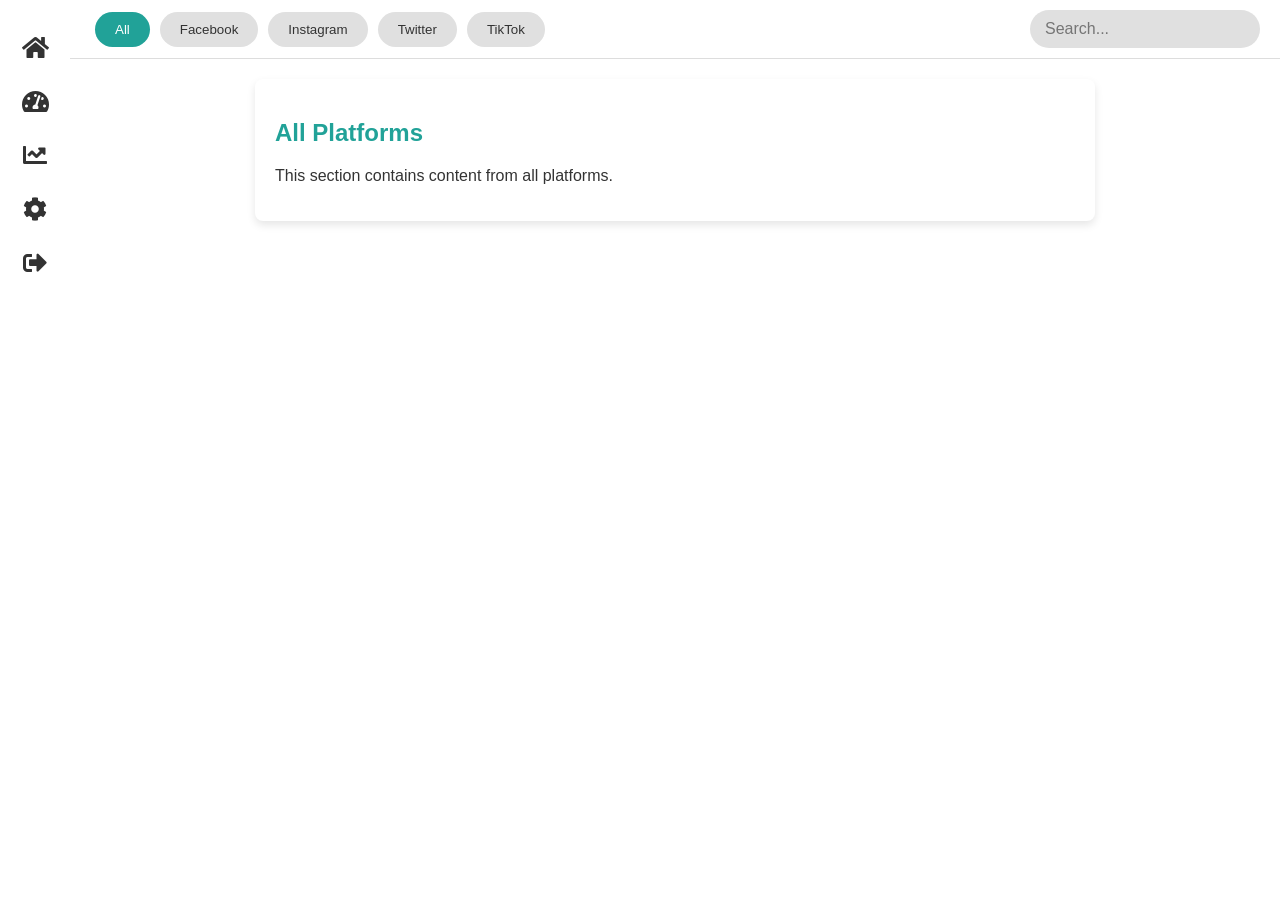
<file: index.html>
<!DOCTYPE html>
<html lang="en">
<head>
  <meta charset="UTF-8">
  <meta name="viewport" content="width=device-width, initial-scale=1.0">
  <title>Navigation Menu with Tabs, Search, and Sidebar</title>
  
  <!-- Lien CDN vers Font Awesome -->
  <link rel="stylesheet" href="https://cdnjs.cloudflare.com/ajax/libs/font-awesome/5.15.4/css/all.min.css" integrity="sha384-DyZ88mC6Up2uqS+8l8OQ7uD5yO1dJz2WXLfq5ua1E0yZjF3V6qRTiW8BicvxqKfk" crossorigin="anonymous" />

  <style>
    /* Body and General Styling */
    body {
      font-family: Arial, sans-serif;
      margin: 0;
      padding: 0;
      display: flex;
      background-color: #FFFFFF;
      color: #333;
    }

    /* Sidebar Styling */
    .sidebar {
      width: 70px;
      background-color: #FFFFFF;
      height: 100vh;
      position: fixed;
      top: 0;
      left: 0;
      display: flex;
      flex-direction: column;
      align-items: center;
      padding-top: 20px;
    }

    .sidebar a {
      color: #333;
      padding: 15px 0;
      text-decoration: none;
      display: flex;
      justify-content: center;
      font-size: 24px;
      transition: background 0.3s ease;
    }

    .sidebar a:hover {
      background-color: #e0e0e0;
      border-radius: 50%;
      width: 50px;
      height: 50px;
    }

    /* Main Content Area Styling */
    .main-content {
      margin-left: 70px;
      flex: 1;
    }

    /* Navigation Bar Styling */
    .top-bar {
      display: flex;
      justify-content: space-between;
      align-items: center;
      background-color: white;
      padding: 10px 20px;
      border-bottom: 1px solid #ddd;
      position: sticky;
      top: 0;
      z-index: 1000;
    }

    .navigation {
      display: flex;
    }

    .nav-item {
      background-color: #e0e0e0;
      color: #333;
      padding: 10px 20px;
      margin: 0 5px;
      border: none;
      border-radius: 20px;
      cursor: pointer;
      transition: background-color 0.3s ease;
    }

    .nav-item:hover {
      background-color: #dcdcdc;
    }

    .nav-item.active {
      background-color: #21A298;
      color: white;
    }

    /* Search Bar Styling */
    .search-bar {
      display: flex;
      align-items: center;
      background-color: #e0e0e0;
      border-radius: 20px;
      padding: 5px 10px;
    }

    .search-bar input {
      border: none;
      background: none;
      outline: none;
      padding: 5px;
      font-size: 16px;
    }

    /* Content Section Styling */
    .content {
      max-width: 800px;
      margin: 20px auto;
      padding: 20px;
      background-color: white;
      box-shadow: 0 4px 8px rgba(0, 0, 0, 0.1);
      border-radius: 8px;
    }

    .platform-section {
      display: none;
    }

    .platform-section.active {
      display: block;
    }

    h2 {
      color: #21A298;
    }
  </style>
</head>
<body>

  <!-- Sidebar Menu with Icons -->
  <div class="sidebar">
    <a href="#home" title="Home"><i class="fas fa-home"></i></a>
    <a href="#dashboard" title="Dashboard"><i class="fas fa-tachometer-alt"></i></a>
    <a href="#analytics" title="Analytics"><i class="fas fa-chart-line"></i></a>
    <a href="#settings" title="Settings"><i class="fas fa-cog"></i></a>
    <a href="#logout" title="Logout"><i class="fas fa-sign-out-alt"></i></a>
  </div>

  <!-- Main Content Area -->
  <div class="main-content">

    <!-- Top Bar with Navigation and Search -->
    <div class="top-bar">
      <!-- Navigation Menu -->
      <div class="navigation">
        <button class="nav-item active" onclick="filterContent('all')">All</button>
        <button class="nav-item" onclick="filterContent('facebook')">Facebook</button>
        <button class="nav-item" onclick="filterContent('instagram')">Instagram</button>
        <button class="nav-item" onclick="filterContent('twitter')">Twitter</button>
        <button class="nav-item" onclick="filterContent('tiktok')">TikTok</button>
      </div>
      
      <!-- Search Bar -->
      <div class="search-bar">
        <input type="text" placeholder="Search...">
      </div>
    </div>

    <!-- Content Sections -->
    <div class="content">
      <!-- All Content Section -->
      <div class="platform-section active" id="all">
        <h2>All Platforms</h2>
        <p>This section contains content from all platforms.</p>
      </div>

      <!-- Facebook Section -->
      <div class="platform-section" id="facebook">
        <h2>Facebook</h2>
        <p>This is the content for Facebook. Relevant posts, articles, or videos can be shown here.</p>
      </div>

      <!-- Instagram Section -->
      <div class="platform-section" id="instagram">
        <h2>Instagram</h2>
        <p>This is the content for Instagram. You can display images, posts, and stories here.</p>
      </div>

      <!-- Twitter Section -->
      <div class="platform-section" id="twitter">
        <h2>Twitter</h2>
        <p>This is the content for Twitter. Display tweets, threads, or trending topics here.</p>
      </div>

      <!-- TikTok Section -->
      <div class="platform-section" id="tiktok">
        <h2>TikTok</h2>
        <p>This is the content for TikTok. Add popular videos, trends, and more here.</p>
      </div>
    </div>
  </div>

  <script>
    // JavaScript to filter content based on tab selection
    function filterContent(category) {
      const sections = document.querySelectorAll('.platform-section');
      sections.forEach(section => {
        if (category === 'all' || section.id === category) {
          section.classList.add('active');
        } else {
          section.classList.remove('active');
        }
      });

      const tabs = document.querySelectorAll('.nav-item');
      tabs.forEach(tab => tab.classList.remove('active'));
      document.querySelector(`.nav-item[onclick="filterContent('${category}')"]`).classList.add('active');
    }
  </script>

</body>
</html>
</file>
